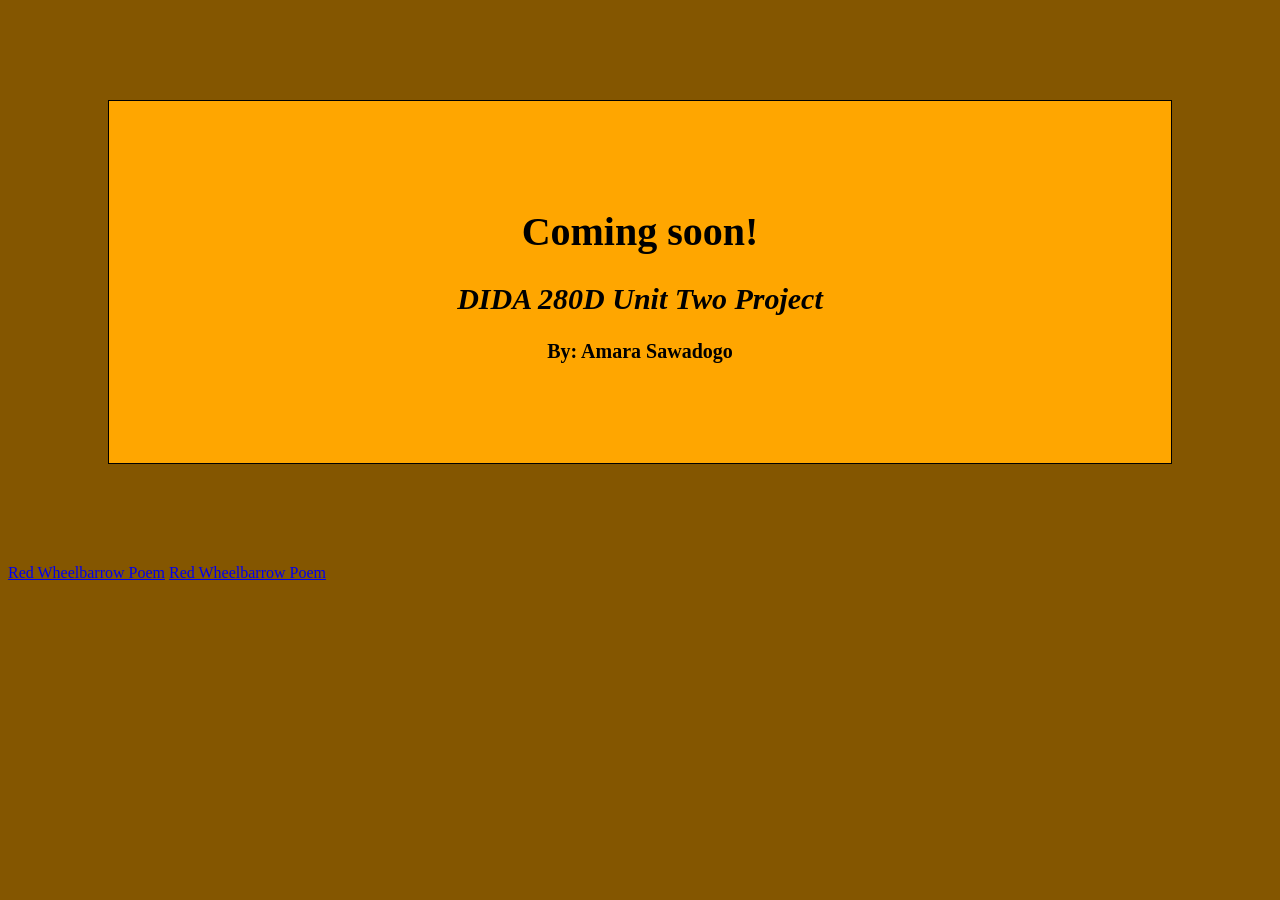
<file: docs/index.html>
<!DOCTYPE html>
<html>
<head>
    <title>Under Construction</title>
    <meta charset="UTF-8">
    <link rel="stylesheet" type="text/css" href="stylesheet.css">
</head>
<body>
    <div class="opaqueContainer">
        <h1>Coming soon!</h1>
        <h2>DIDA 280D Unit Two Project</h2>
        <h3>By: Amara Sawadogo</h3>
    </div>
    <a href="redwheel.html">Red Wheelbarrow Poem</a>
    <a href="redWheel_poem.xhtml">Red Wheelbarrow Poem</a>
</body>
</html>
</file>
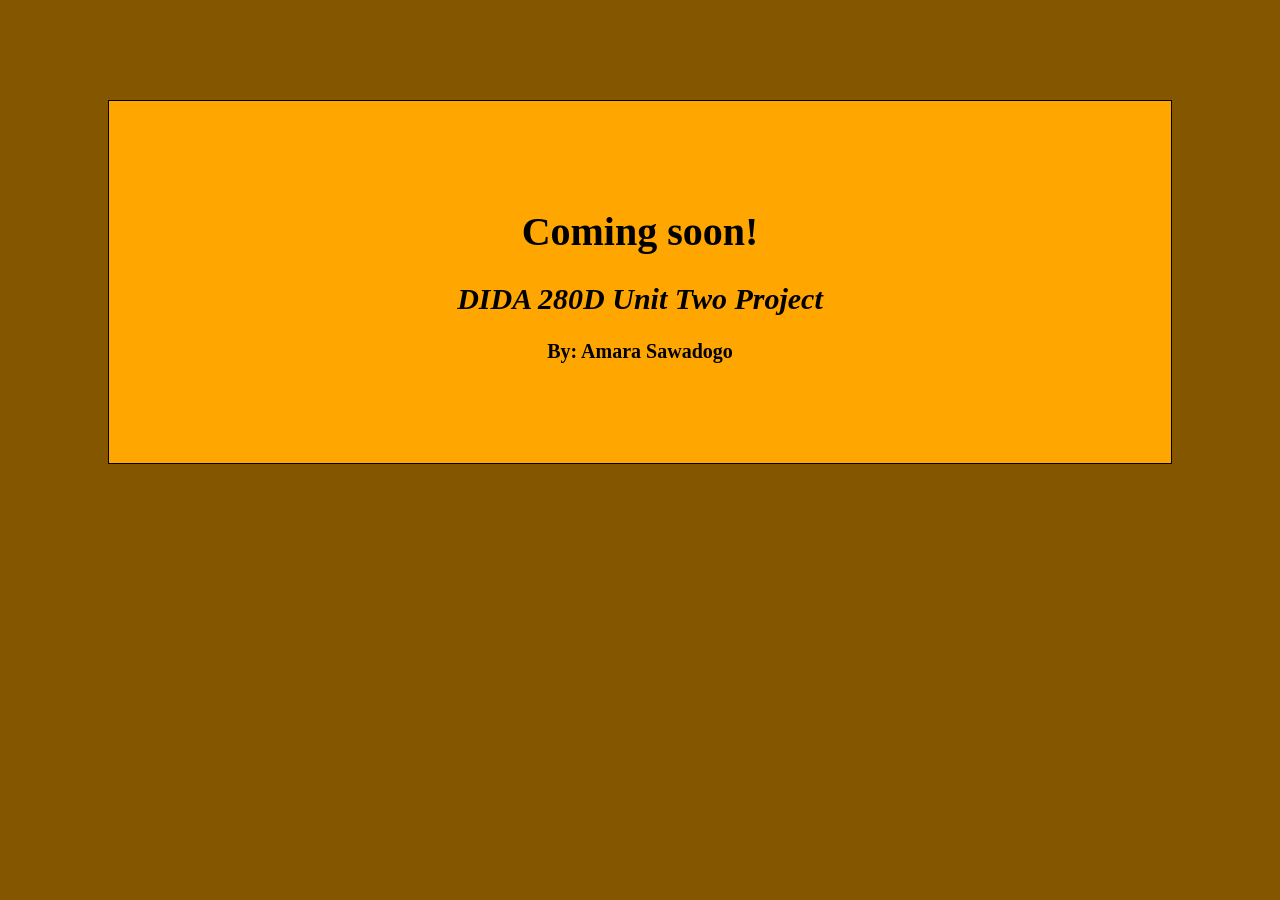
<file: docs/ndoc/index.html>
<!DOCTYPE html>
<head>
    <meta charset="UTF-8">
    <link rel="stylesheet" type="text/css" href="stylesheet.css">
</head>
<body>
    <div class="opaqueContainer">
        <h1>Coming soon!</h1>
        <h2>DIDA 280D Unit Two Project</h2>
        <h3>By: Amara Sawadogo</h3>
    </div>
</body>
</html>
</file>
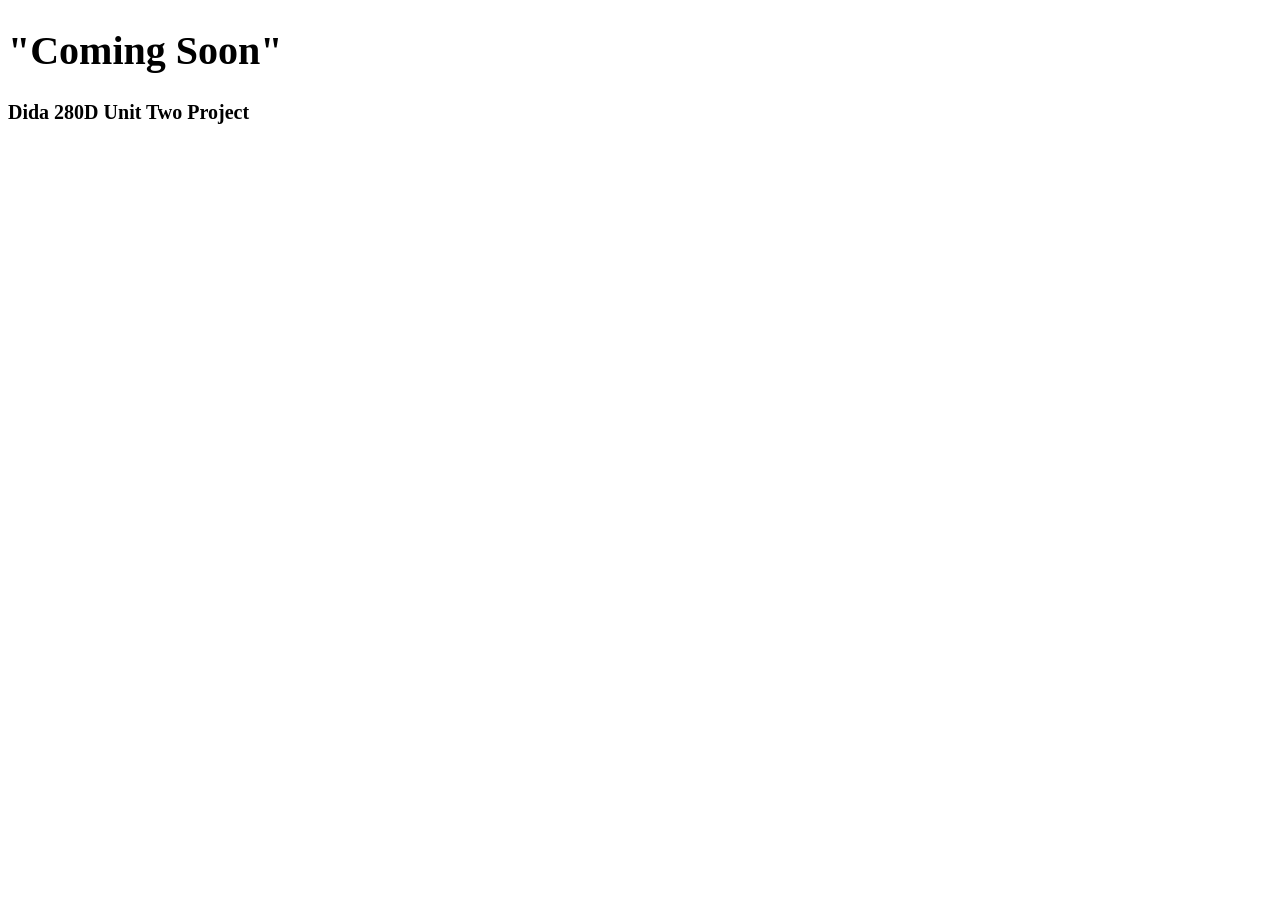
<file: doccs/n.index.html>
<!DOCTYPE html>
<head>
    <meta charset="UTF-8">
</head>

<body>
    <div class="opaqueContainer">
        <h1 
        style="color: black; 
        font-size: 40px;">  "Coming Soon"
        </h1>
        <h2 style="color: black; font-size: 20px;"> Dida 280D Unit Two Project</h2>

    </div>
</body>
</html>
</file>
<file: docs/stylesheet.css>
body {
    background-color: #845600;
}

.opaqueContainer {
    background-color: #ffa600;
   padding: 80px;
   margin: 100px;
   border: 1px solid #000;
}
h1 {
    color: black;
    font-size: 40px;
    font-weight: bold;
    text-align: center;
}
h2 {
    color: black;
    font-size: 30px;
    font-style: italic;
    text-align: center;
}
h3 {
    color: black;
    font-size: 20px;
    text-align: center;
}
</file>
<file: docs/ndoc/stylesheet.css>
body {
    background-color: #845600;
}

.opaqueContainer {
    background-color: #ffa600;
   padding: 80px;
   margin: 100px;
   border: 1px solid #000;
}
h1 {
    color: black;
    font-size: 40px;
    font-weight: bold;
    text-align: center;
}
h2 {
    color: black;
    font-size: 30px;
    font-style: italic;
    text-align: center;
}
h3 {
    color: black;
    font-size: 20px;
    text-align: center;
}
</file>
